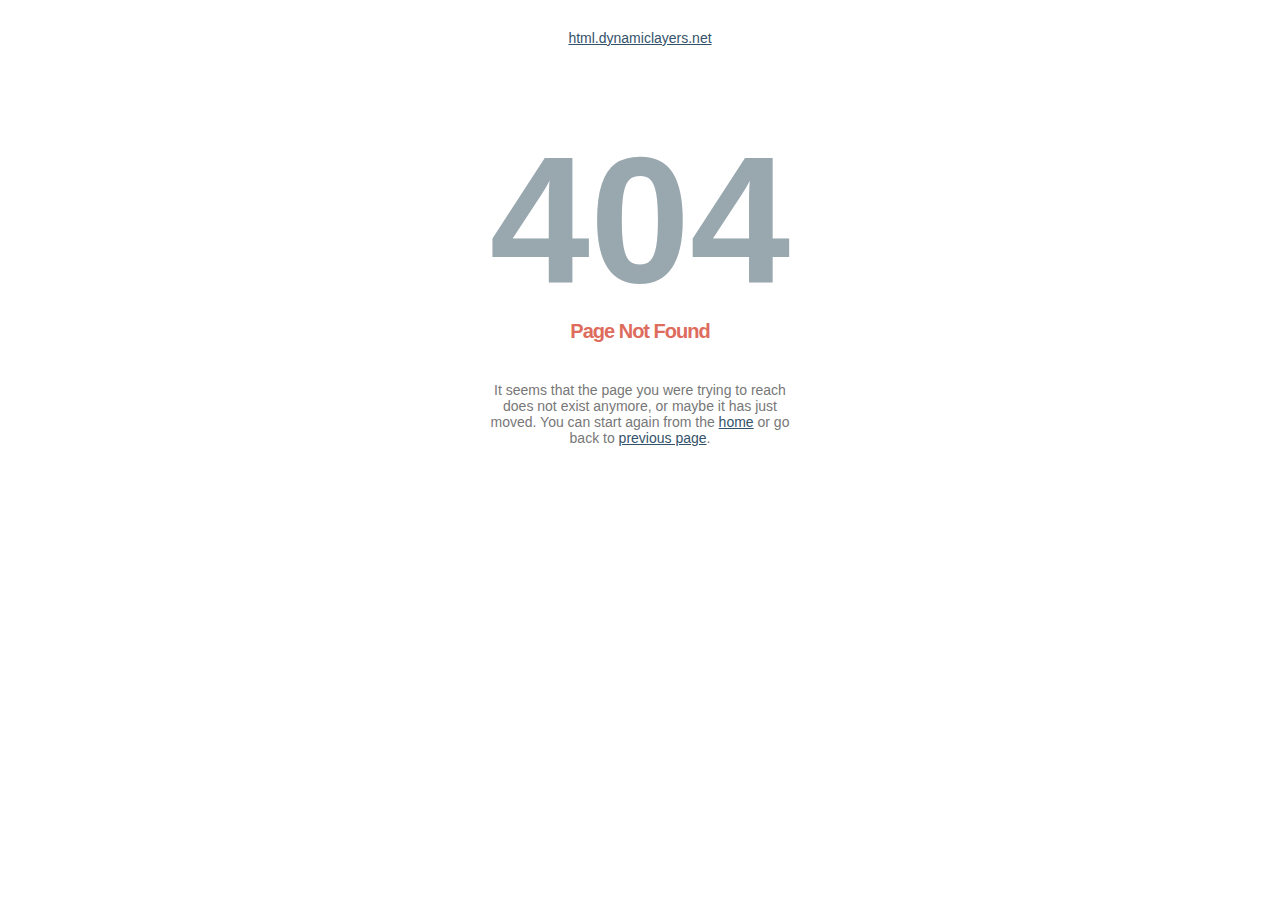
<file: css/owl.video.play.html>
<!DOCTYPE html PUBLIC "-//W3C//DTD XHTML 1.0 Strict//EN" "http://www.w3.org/TR/xhtml1/DTD/xhtml1-strict.dtd">
<html xmlns="http://www.w3.org/1999/xhtml" xml:lang="en" lang="en"><head>
<title>404 &mdash; Not Found</title>
<meta http-equiv="Content-Type" content="text/html; charset=UTF-8" />
<meta name="description" content="Sorry, page not found" />
<style type="text/css">
        body {font-size:14px; color:#777777; font-family:arial; text-align:center;}
        h1 {font-size:180px; color:#99A7AF; margin: 70px 0 0 0;}
        h2 {color: #DE6C5D; font-family: arial; font-size: 20px; font-weight: bold; letter-spacing: -1px; margin: -3px 0 39px;}
        p {width:320px; text-align:center; margin-left:auto;margin-right:auto; margin-top: 30px }
        div {width:320px; text-align:center; margin-left:auto;margin-right:auto;}
        a:link {color: #34536A;}
        a:visited {color: #34536A;}
        a:active {color: #34536A;}
        a:hover {color: #34536A;}
    </style>
</head>
<body>
<p><a href="https://html.dynamiclayers.net/">html.dynamiclayers.net</a></p>
<h1>404</h1>
<h2>Page Not Found</h2>
<div>
It seems that the page you were trying to reach does not exist anymore, or maybe it has just moved.
You can start again from the <a href="https://html.dynamiclayers.net/">home</a> or go back to <a href="javascript:%20history.go(-1)">previous page</a>.
</div>
</body>
</html>
</file>
